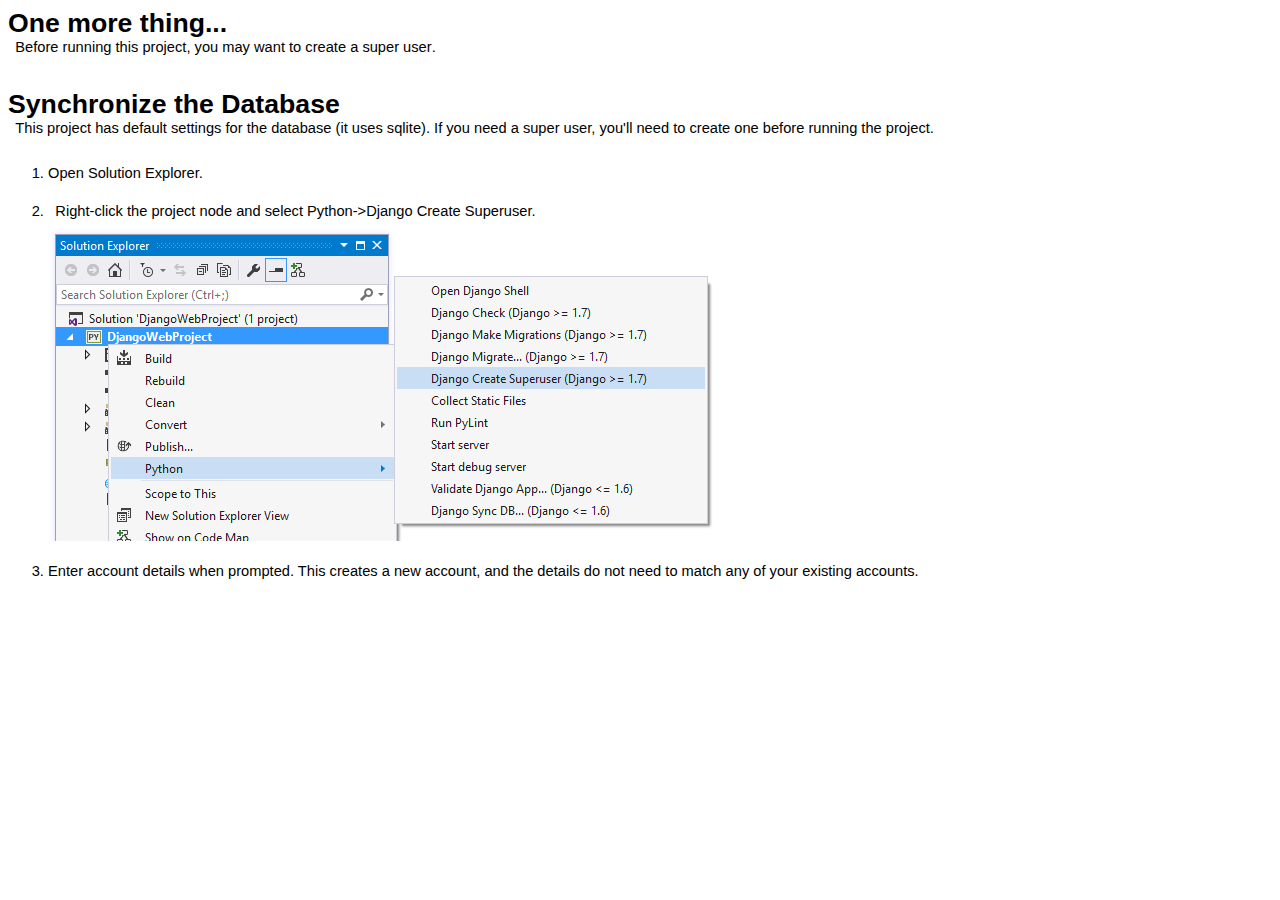
<file: Application/readme.html>
<html xmlns="http://www.w3.org/1999/xhtml" lang="en">
<head>
    <meta charset="utf-8" />
    <title>Django Web App Configuration</title>
    <style type="text/css">body { font-family: 'Segoe UI', Arial, Helvetica, sans-serif; font-weight: 200; font-size: 11pt; } p, h1, h2 { margin: 0; padding: 0; } h1 { font-size: 20pt; font-weight: bold; padding-top: 1em; } h1.top { padding-top: 0em; } h2 { font-size: 16pt; font-weight: 300; padding-top: 0.5em; padding-left: 0em; } p { padding-left: 0.5em; padding-bottom: 0.5em; } p.hint { color: #666666; } code { font-family: Consolas, 'Lucida Console', monospace; } ol { margin-top: 0; padding-top: 0; } ol > li { padding-top: 1.5em; } li > img { vertical-align: middle; }</style>
</head>
<body>
    <h1 class="top">One more thing...</h1>
    <p>
        Before running this project, you may want to <strong>create a super user</strong>.
    </p>


    <h1>Synchronize the Database</h1>
    <p>
        This project has default settings for the database (it uses sqlite).
        If you need a super user, you'll need to create one before running the project.
    </p>

    <ol>
        <li>Open Solution Explorer.</li>
        <li>
            <p>Right-click the project node and select Python-&gt;Django Create Superuser.</p>
            <img src="[data-uri]" />
        </li>
        <li>
            Enter account details when prompted. This creates a new account, and
            the details do not need to match any of your existing accounts.
        </li>
    </ol>
</body>
</html>
</file>
